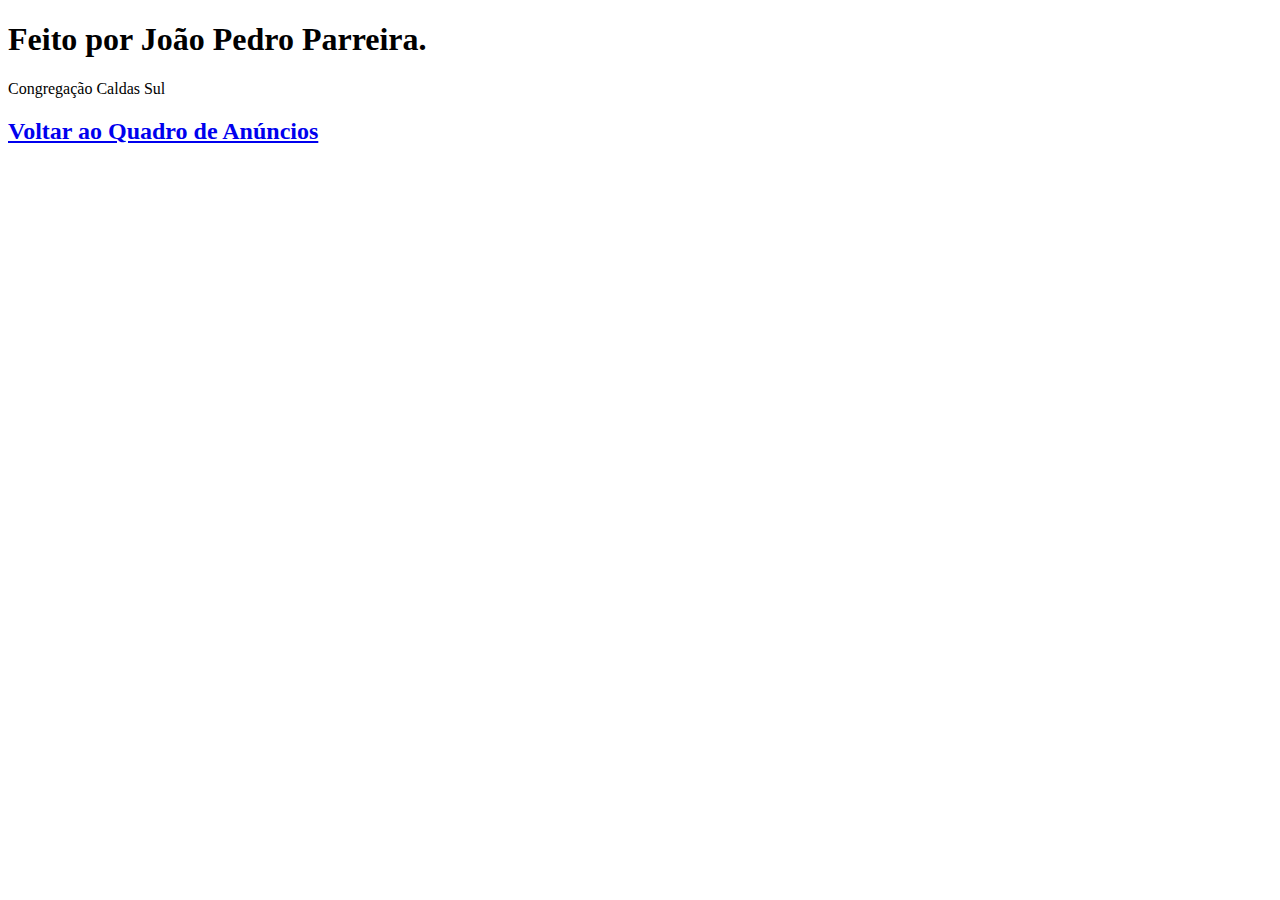
<file: about.html>
<!DOCTYPE html>

<html>
    <body>
        <head>

            <title>Autoria e Agradecimentos</title>

        </head>

        <h1>Feito por João Pedro Parreira.</h1>
        <p>Congregação Caldas Sul</p>

        <a href="./index.html"><h2>Voltar ao Quadro de Anúncios</h2></a>

        </body>
        </html>
</file>
